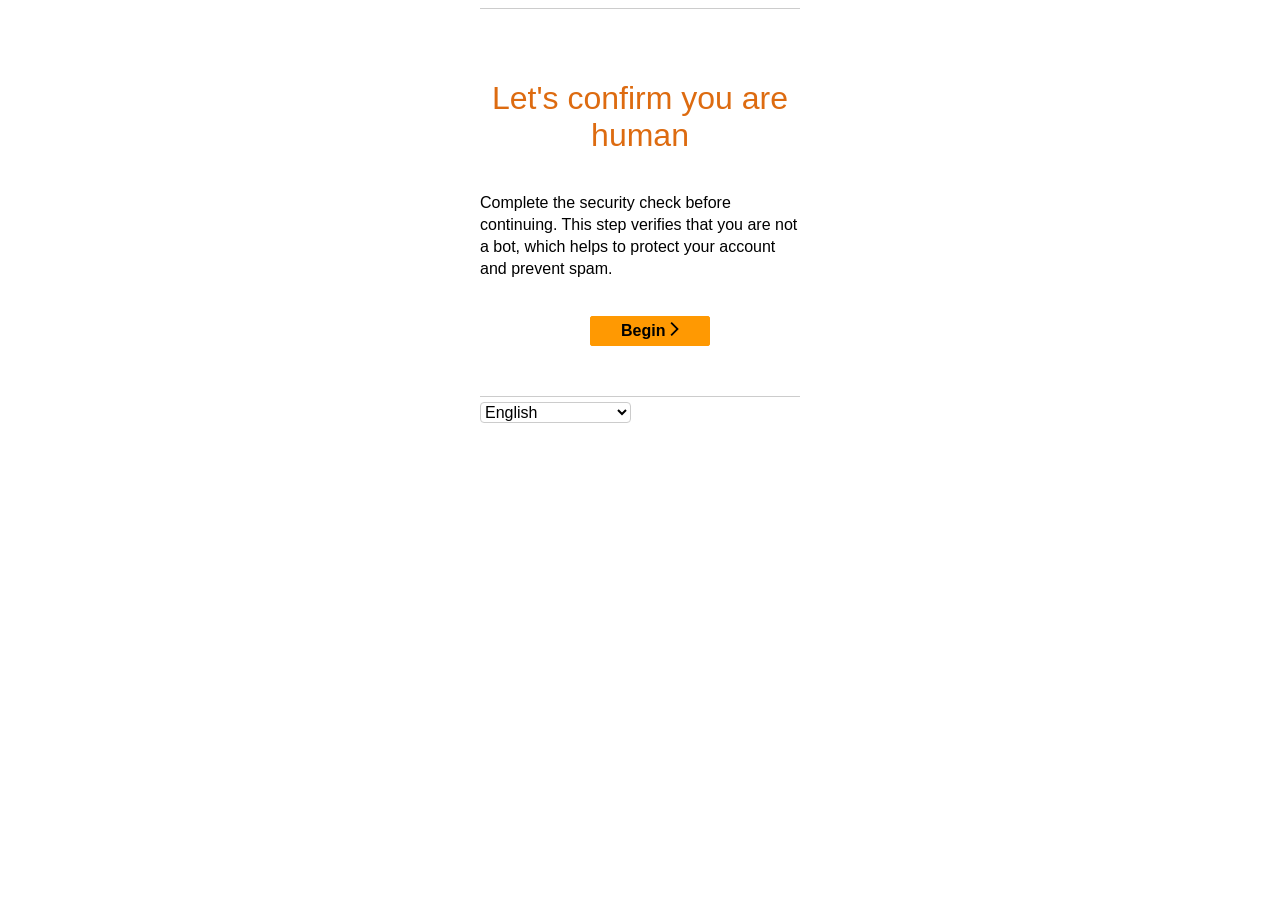
<file: data/apa_products_snapshot.html>
<!DOCTYPE html><html lang="en"><head>
    <meta charset="utf-8">
    <meta name="viewport" content="width=device-width, initial-scale=1">
    <title>Human Verification</title>
    <style>
        body {
            font-family: "Arial";
        }
    </style>
    <script type="text/javascript">
    window.awsWafCookieDomainList = [];
    window.gokuProps = {
"key":"AQIDAHjcYu/GjX+QlghicBgQ/7bFaQZ+m5FKCMDnO+vTbNg96AGreFCEraYl6rwt8tV9TAWFAAAAfjB8BgkqhkiG9w0BBwagbzBtAgEAMGgGCSqGSIb3DQEHATAeBglghkgBZQMEAS4wEQQMzbi7MxNPWhwSCJllAgEQgDuZXl+PNxJHRW6KU1iChVEBcdeOwzIgh88dSTL8Pn9d7aAfzcW7sQ/2lVcBRD0W4229QJC2qfbBpz2ebQ==",
          "iv":"CgAFqTUevQAAAoBl",
          "context":"xTM8g3jWR/Z46hycoMwZmm58dnDaerfrRbYAdd5qyPGwIbMcwNsVLw6aVKhTR+W8BYPJoCrgWT4JTC926Cl0NWeHpMWBA3KFJnDOyQmSeBYa+v9FjRCh5fdB7J17ni/ocP2zhhisexSR0WmeeWbDzZo9qxrfNWN3hadfQ9cc6T8KTI4DjNaYAgE4TcANKbJe+COp8dkiWtmDEkhZ3q0FgoSIBbcQbcMksPy5T0pQE2l+mPbuen3JSyiuSPuwSKhC/xXMA1VkBuS0XVT5aBwPBIs/dZIba1ErEx4xv1IdWxhuePqL9DRpnKaEVW1iZ3Cv5P6OqkJQWT3iSdaAQIskCE3vMXvAyIwa/fxrV/roWB8/HBmyUGtim/nRLK8D4KwwdWavM7R8koDh9Uy5FJxOJEl1Sm+SYFYT380ZZfW//Eefg2FTpdXtdxsvlRLS63PCx1Xf9lJjIYVkknChTW/omD6qTG0imp/oKVHbqAFvgzWd7mc5wWgCwRtskd3z3ixr2wNwy6lszOtJVDU0isGUiMIZY8Uy5kyW8Wo/2F1iUlXNd9HF5x2AgCnKOY4n/MmJkte271570iED/aSrNtWZPi2uvX3xpR0/3UlG9I4EYa4UdDqp8saQsQc2XZONEQd3moVgASpAgKskMigmub62p7msY9uhSDnPCSAo4Vu11xfqNS+E5jRngIzbIM/J0/esMCWpb1BOkvWyS3R/E7UdPFLeWEmWlz2fjdYnq/F5GWGkmp2n5PplLsHAcXmfOCwdUQuoWz2j24VZ6nc="
};
    </script>
    <script src="https://08c150b6dcc2.0ef26513.us-east-2.token.awswaf.com/08c150b6dcc2/b7d8567f2be1/5eef0c3f1e66/challenge.js"></script>
    <script src="https://08c150b6dcc2.0ef26513.us-east-2.captcha.awswaf.com/08c150b6dcc2/b7d8567f2be1/5eef0c3f1e66/captcha.js"></script>
<style>/*@font-face {
    font-family:AmazonEmber;
    src: url("https://a0.awsstatic.com/libra-css/fonts/amazon-ember/AmazonEmber_Rg.woff2") format("woff2"), url("https://a0.awsstatic.com/libra-css/fonts/amazon-ember/AmazonEmber_Rg.woff") format("woff");
}*/

html,
body {
    height: 100%;
}

#captcha {
    display: flex;
    flex-direction: row;
    align-items: center;
    min-height: 100%;
}

.btn {
    box-sizing: border-box;
    border-radius: 2px;
    padding: 5px 17px;
    cursor: pointer;
    color: #fff;
    font-size: 1rem;
}

.btn-primary {
    background-color: #FF9902;
    color: black;
    border: 1px solid #FF9902;
    font-weight: bold;
}
.btn-primary:hover {
    background-color: #EC7210;
    border: 1px solid #EC7210;
    font-weight: bold;
}

.btn-icon {
    background-color: transparent;
    background-repeat: no-repeat;
    border: none;
    cursor: pointer;
    overflow: hidden;
    padding-inline-start: 6px;
    padding-inline-end: 6px;
}

.amzn-captcha-modal {
    background-color: #fff,
}

/* TODO: Fix this so the root uses classes instead of an ID */
#root select,
#root button {
    font-size: inherit;
}

/* Consistent keyboard focus styling */
#root *:focus {
    outline: 3px solid #0972d3;
    outline-offset: 1px;
}

.amzn-captcha-state-container {
    max-width: 100px;
}

#root-instructions {
    max-width: 350px;
}

#verification-status {
    max-width: 250px;
}

input[type="checkbox"] {
    display: none;
}

input[type="checkbox"]:checked ~ label > img {
    transform: scale(2);
    background: rgb(255, 255, 255);
    box-shadow: 1px 2px 2px rgb(117, 117, 117), -1px 2px 2px rgb(117, 117, 117);
    cursor: zoom-out;
}

input[type="text"],
select,
.btn {
    font-family: 'Amazon Ember', Helvetica, Arial, sans-serif;
    font-size: inherit;
}

.element img {
    transition: transform 0.25s ease;
    cursor: zoom-in;
}

.grid-category {
    text-decoration: underline;
    font-family: 'Amazon Ember', Helvetica, Arial, sans-serif;
    font-weight:'heavy';
}

.amzn-captcha-lang-selector {
    border: 1px solid #ccc;
    border-radius: 4px;
    background: transparent;
}

.amzn-captcha-audio-play-btn {
    display: flex;
    margin: 0 auto;
    align-items: center;
    background-color: #18817E;
    border: 1px solid #18817E;
}

.amzn-grid-focus {
    position: absolute;
    background: transparent;
    outline: 3px solid #0972d3;
    outline-offset: 1px;
    pointer-events: none;
}
</style><link rel="stylesheet" href="https://static.captcha.awswaf.com/fonts/AmazonEmberLt/stylesheet.css"></head>
<body>
    <div id="captcha-container" dir="ltr" style="width: 320px; margin: 0px auto;"><div id="root" style="font-family: &quot;Amazon Ember&quot;, Helvetica, Arial, sans-serif; width: 100%;"><div style="padding: 50px 0px; text-align: center; border-top: 1px solid rgb(204, 204, 204); border-bottom: 1px solid rgb(204, 204, 204); margin: 0px auto; max-width: 500px; width: 100%;"><div style="display: none; background-color: rgb(255, 233, 228); padding: 5px 20px; margin-bottom: 20px; font-size: 0.875em;"><img src="[data-uri]"><p style="margin-left: 10px;">Temporary error. Please try again.</p></div><div style="display: none; background-color: rgb(255, 233, 228); padding: 5px 20px; margin-bottom: 20px; font-size: 0.875em;"><img src="[data-uri]"><p style="margin-left: 10px;">Before proceeding to your request, you need to solve a puzzle, and the puzzle requires Google Translate to be disabled. Please disable Google Translate and retry.</p></div><div><h1 style="font-weight: normal; color: rgb(221, 107, 16);">Let's confirm you are human</h1></div><div style="display: flex; flex-direction: column; margin-top: 10px;"><div id="root-instructions" style="text-align: initial; align-self: center; line-height: 22px;"><p>Complete the security check before continuing. This step verifies that you are not a bot, which helps to protect your account and prevent spam.</p></div><div id="verification-status" style="display: flex; flex-direction: row; justify-content: space-between; align-items: center; align-self: center; margin-top: 20px;"><div class="amzn-captcha-state-container" style="align-self: center;"><button class="amzn-captcha-verify-button btn btn-primary" id="amzn-captcha-verify-button" type="button" style="display: flex; padding: 5px 30px;">Begin<img src="[data-uri]" alt="begin" style="margin-left: 5px;"></button></div></div></div></div><select class="amzn-captcha-lang-selector" aria-label="Select language" style="margin-top: 5px;"><option value="ar" aria-labelledby="ar">العربية</option><option value="cs" aria-labelledby="cs">Čeština</option><option value="da" aria-labelledby="da">Dansk</option><option value="de" aria-labelledby="de">Deutsch</option><option value="en" aria-labelledby="en" selected="">English</option><option value="es" aria-labelledby="es">Español</option><option value="fr" aria-labelledby="fr">Français</option><option value="id" aria-labelledby="id">Bahasa Indonesia</option><option value="it" aria-labelledby="it">Italiano</option><option value="ja" aria-labelledby="ja">日本語</option><option value="ko" aria-labelledby="ko">한국어</option><option value="nl" aria-labelledby="nl">Nederlands</option><option value="pl" aria-labelledby="pl">Polski</option><option value="pt" aria-labelledby="pt">Português</option><option value="sv" aria-labelledby="sv">Svenska</option><option value="th" aria-labelledby="th">ไทย</option><option value="tr" aria-labelledby="tr">Türkçe</option><option value="zh" aria-labelledby="zh">中文</option></select></div></div>
    <script type="text/javascript">
        AwsWafIntegration.saveReferrer();
        window.addEventListener("load", function() {
          const container = document.querySelector("#captcha-container");
          CaptchaScript.renderCaptcha(container, async (voucher) => {
              await ChallengeScript.submitCaptcha(voucher);
              window.location.reload(true);
          }
      );
    });
    </script>
    <noscript>
        <h1>JavaScript is disabled</h1>
        In order to continue, you need to verify that you're not a robot by solving a CAPTCHA puzzle.
         The CAPTCHA puzzle requires JavaScript. Enable JavaScript and then reload the page.
    </noscript>

</body></html>
</file>
